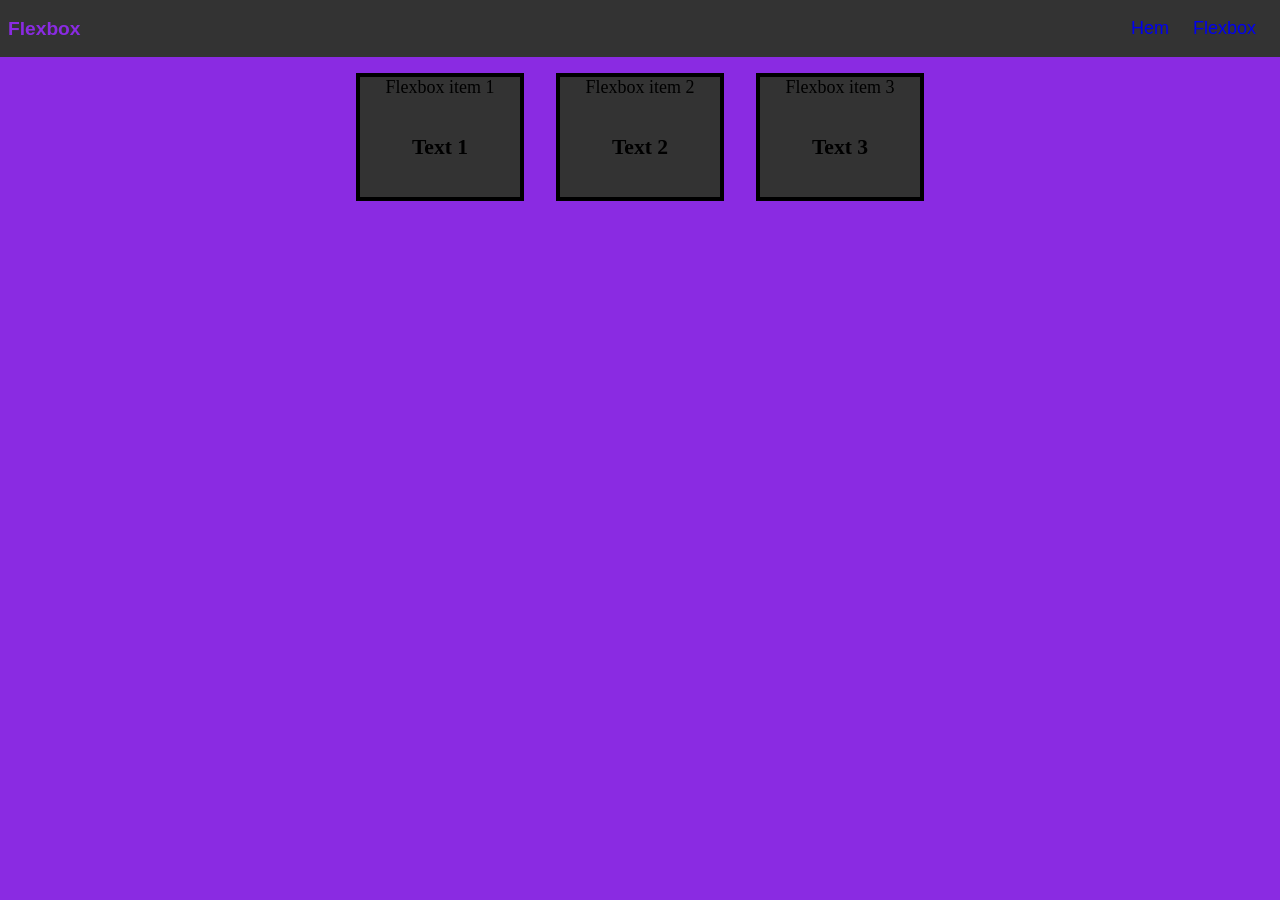
<file: index.html>
<!DOCTYPE html>
<html lang="en">
<head>
    <meta charset="UTF-8">
    <meta name="viewport" content="width=device-width, initial-scale=1.0">
    <title>Document</title>
    <link rel="stylesheet" href="style/style.css">
</head>
<body>
    <header>
        <nav>
            <span>Flexbox</span>
            <ul>
                <li><a class="Nav-links" href="index.html">Hem</a></li>
                <li><a class="Nav-links" href="flexbox.html">Flexbox</a></li>
            </ul>
        </nav>
    </header>

    <main>
        <div class="flexbox-container">
            <div class="flexbox-item flexbox-item-1">Flexbox item 1<span class="text">Text 1</span></div>
            <div class="flexbox-item flexbox-item-2">Flexbox item 2<span class="text">Text 2</span></div>
            <div class="flexbox-item flexbox-item-3">Flexbox item 3<span class="text">Text 3</span></div>
            
        </div>
    </main>

    <footer>

    </footer>
</body>
</html>
</file>
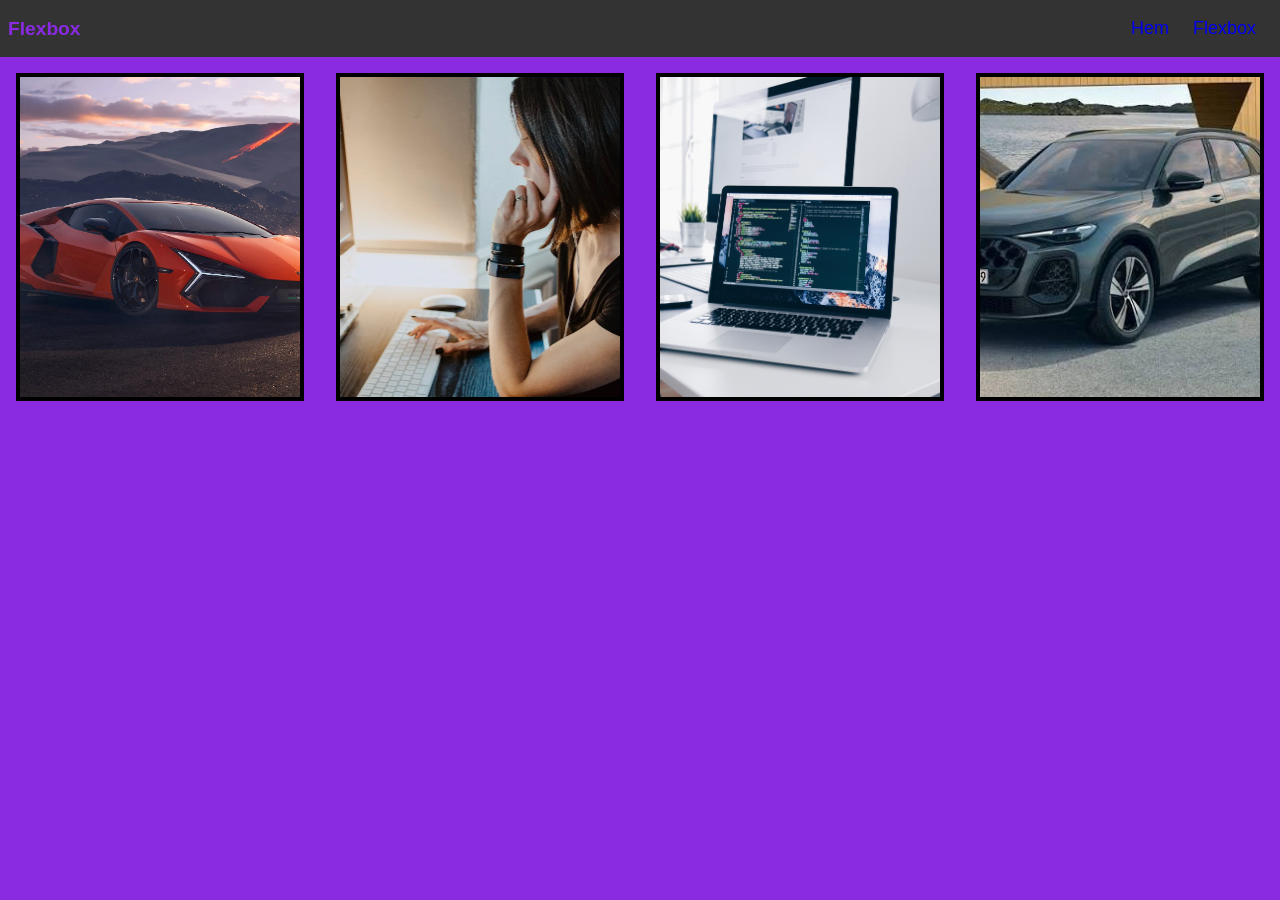
<file: flexbox.html>
<!DOCTYPE html>
<html lang="en">
<head>
    <meta charset="UTF-8">
    <meta name="viewport" content="width=device-width, initial-scale=1.0">
    <title>Document</title>
    <link rel="stylesheet" href="style/style2.css">
</head>
<body>
    <header>
        <nav>
            <span>Flexbox</span>
            <ul>
                <li><a class="Nav-links" href="index.html">Hem</a></li>
                <li><a class="Nav-links" href="flexbox.html">Flexbox</a></li>
            </ul>
        </nav>
    </header>

    <main>
        <div class="flexbox-container">
            <div class="flexbox-item flexbox-item-1"><img src="img/car.webp"></div>
            <div class="flexbox-item flexbox-item-2"><img src="img/girl_coder.webp"></div>
            <div class="flexbox-item flexbox-item-3"><img src="img/web-default-image.jpg"></div>
            <div class="flexbox-item flexbox-item-4"><img src="img/images (6).jpg"></div>
        </div>
    </main>

    <footer>

    </footer>
</body>
</html>
</file>
<file: style/style.css>
body{
    background-color: blueviolet;
    height: 100vh;
    margin: 0;
}
header{
    background-color: #333;
    

}
nav{
    display: flex;
    align-items: center;
    justify-content: space-between;
    margin-left: 0.5rem;
    margin-right: 1.5rem;
    font-family: sans-serif;
}
span{
    font-weight: bold;
    font-size: larger;
    color: blueviolet;
}
ul{
    list-style: none;
    display: flex;
    justify-content: end;
    gap: 1.5rem;
    font-size: large;
    
}
.text{
color: #000000;
}
a.Nav-links{
    text-decoration: none;
}
a.Nav-links:hover{
    color: rgb(151, 73, 223);
}
.flexbox-container{
    display: flex;
    justify-content: center;
    align-items: center;
    
   
}
.flexbox-item{
    display: flex;
    width: 10rem;
    margin: 1rem;
    border: 0.3rem solid #000000;
    background-color: #333;
    justify-content: center;
    flex-wrap: wrap;
    font-size: large;
    
}

.flexbox-item:hover{
    background-color: blueviolet;
    box-shadow: 0px 5px 12px rgba(0, 0, 44, 0.70);
    border: 0.3rem solid #000000;
    color: aliceblue;
    
}

.flexbox-item:hover > span {
    color: aliceblue;

}
.flexbox-item-1{
    min-height: 7.5rem;
   
}
.flexbox-item-2{
    min-height: 7.5rem;
}
.flexbox-item-3{
    min-height: 7.5rem;
}
</file>
<file: style/style2.css>
body{
    background-color: blueviolet;
    height: 100vh;
    margin: 0;
}
header{
    background-color: #333;
    

}
nav{
    display: flex;
    align-items: center;
    justify-content: space-between;
    margin-left: 0.5rem;
    margin-right: 1.5rem;
    font-family: sans-serif;
}
span{
    font-weight: bold;
    font-size: larger;
    color: blueviolet;
}
ul{
    list-style: none;
    display: flex;
    justify-content: end;
    gap: 1.5rem;
    font-size: large;
    
}
a.Nav-links{
    text-decoration: none;
}
a.Nav-links:hover{
    color: rgb(151, 73, 223);
}
.flexbox-container{
    display: flex;
    justify-content: space-evenly;
    align-items: center;
    
   
}
.flexbox-item{
    display: flex;
    width: 20rem;
    margin: 1rem;
    border: 0.3rem solid ;
    background-color: rgb(87, 6, 158);
    justify-content: center;
    flex-wrap: wrap;
    
}
.flexbox-item:hover{
    background-color: rgb(152, 74, 225);
    box-shadow: 0px 5px 12px rgba(0, 0, 44, 0.70);
    
}
img{
    object-fit: fill;
    object-fit: cover;
    max-width: 100%;
    max-height: 100%;
    
}
img:hover{
    filter: brightness(1200%);
    filter: contrast(1200%);
}
.flexbox-item-1{
    min-height: 20rem;
    
   
}
.flexbox-item-2{
    min-height: 20rem;
}
.flexbox-item-3{
    min-height: 20rem;
}
.flexbox-item-4{
    min-height: 20rem;
    height: 20rem;

}
</file>
